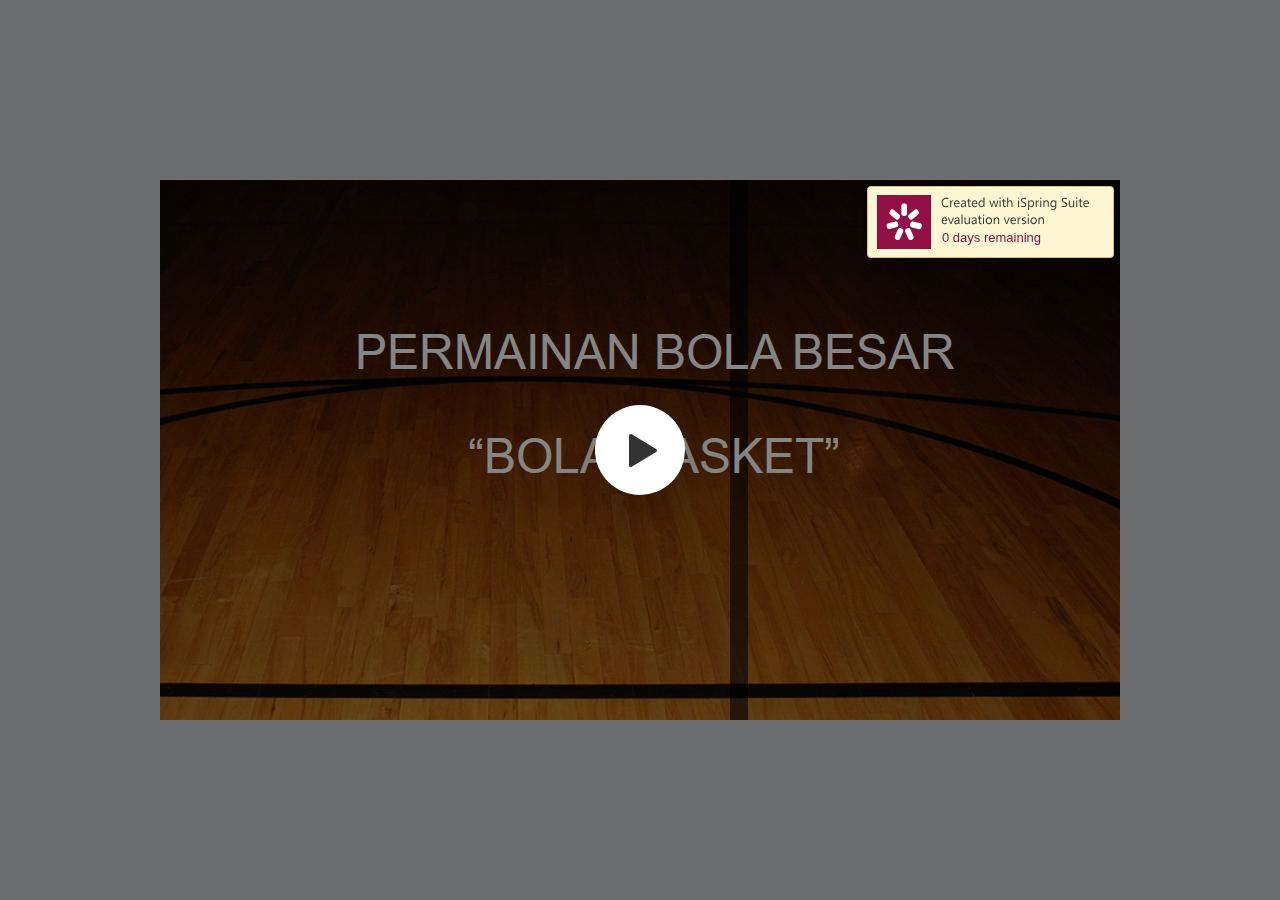
<file: index.html>
<!DOCTYPE html>
<!-- Created with iSpring --><!-- 960 540 --><!--version 9.7.9.27013 --><!--type html --><!--mainFolder ./ -->
<html style=background-color:#ced1d3;>
<head>
    <meta http-equiv="Content-Type" content="text/html;charset=utf-8"/><meta name="viewport" content="width=device-width,initial-scale=1,minimum-scale=1,maximum-scale=1,user-scalable=no"/><meta name="format-detection" content="telephone=no"/><meta name="apple-mobile-web-app-capable" content="yes"/><meta name="apple-mobile-web-app-status-bar-style" content="black"/><meta http-equiv="X-UA-Compatible" content="IE=edge"/><meta name="msapplication-tap-highlight" content="no"/><title>PERMAINAN BOLA BESAR</title><link rel="apple-touch-icon-precomposed" href="data/apple-touch-icon.png"/><link rel="shortcut icon" type="image/ico" href="data/favicon.ico"/><style>body {background-color:#ced1d3;}#spr0_161462cd {display:none;}</style>
    <script>

(function() {
	var userAgent = navigator.userAgent.toLowerCase();

	var useMobilePlayer = userAgent.indexOf("iemobile") < 0 && (userAgent.match(/iPhone|iPad|iPod/i) || userAgent.indexOf("android") >= 0);
	
	if (useMobilePlayer) {
		var insideMobilePlayer = userAgent.indexOf("ismobile") >= 0 || location.hash.length > 0;
		if (!insideMobilePlayer) {
			location.replace("ismplayer.html" + location.search);
		}
	}
})();

</script>
    
    <style>
		#playerView {
			position:relative;
			-webkit-tap-highlight-color:rgba(0,0,0,0);
			-webkit-user-select:none;
			-moz-user-select:none;
			-webkit-touch-callout:none;
			-webkit-user-drag:none;
		}
		#playerView * {
			position:absolute;
		}
		#preloader {
			width: 50px;
			height: 50px;
			position: absolute;
			top: 0;
			left: 0;
			bottom: 0;
			right: 0;
			margin: auto;
			border-radius: 10px;
			background-color: rgba(0, 0, 0, 0.5);
		}

		#preloader::after {
			content: '';
			position: absolute;
			background: url([data-uri]);
			background-size: cover;
			top: 0;
			left: 0;
			bottom: 0;
			right: 0;
			animation: preloader_spin 1s infinite linear;
			-webkit-animation: preloader_spin 1s infinite linear;
		}

		@keyframes preloader_spin { 0% {transform: rotate(0deg);} 100% {transform: rotate(360deg);} }
		@-webkit-keyframes preloader_spin { 0% {-webkit-transform: rotate(0deg);} 100% {-webkit-transform: rotate(360deg);}}
    </style>
</head>
<body>
	<div id="preloader"></div>
	<script src="data/browsersupport.js?1F6E8697"></script>
	<script src="data/player.js?1F6E8697"></script>
    <div id="content"></div>
    <div id="spr0_161462cd"></div>
    <script>
		(function(startup){
			function start(savedPresentationState)
			{
				var presInfo = "eNrsvYuOXctxJfgrpykIkACytPOdeUeWoUtJhtGUJVjyDNDNhlAkzyVLrFtVqsd92BDQHzLzc/0ls1ZE7r0jTlVJMmaMngFaskWe4D55cmdGRkTGY8W/vbh48cWLf/vFL3KPP3+9vPplrOVVrq/Tqx7xP1/W169Lfd2/XH4+/vzi5Yt7PPzbX/7zr3/+j//08386fPmbNz8/fPnL3/38n/FP7//Cv3374otRl5cvPr34omT8+R6Pvr++Pf7u5vYPIaUywsBTN9+8+CIuIb188cBJXdzdPVzcH/8wztrZ+ENs+Jf/DU8dX3zxby+u+D+f+T/4eH/7cHz54vzFF/9V/uHFzQ0eu5OPeCRF+b2vzi/vjkKWv/35v/35pT59deeezn/56Rv/dPorY9/bp8NfefrmLz/N19wf/spPpMrDuhKPR770D5e//PA39uH+l+d899Q0nn/6+MQ8nn/6K/f0+CtPv3NPt7/89DcP7um/8pbffLBPTw5+9ul7N++2PL3aePzF146DeYDuXvwZ9BvSz1f65SkXvHxxS3Z58Wfh+n978dU66p/X333uLB7+x3//P/XTz3/3n3/5+//x3/8vTPUf8XBsSSf94sP5/fnbn9xdXnw4hrM/cnvfn1Lfy65/2KaFCS4v9/l+9+/58aPMFy+8nC1LkFHy2dD/xFbigv//8397+eJPfFG+1vm9/vZyVvWp3pc2lhZ0+lyUi7l8//W/zSXWRcGXCn5ksUOr3NDduJC/YRj5/t2n85vj3ST9Tgf73/WP7+cfn/XPr/SPb6/14bn6x6uPx9v7i/Orw2+Pt1+fX1zhb19eX54fvjy/+3y8P6W+U+rXx9uHm/PPoN49nN8/HG62p74/v/p4+HDBT/znDw/nh/uLrw8f8Pevz+8urj6+0j+Een+8/XBxe4F/xf+Uw/Utv3xz5JfP1h2v5fGOxyd3PP5NO/7/2Rc+vL19e/WPV/fzX/dfuLi6wK9c4FffYRZ355/OMZ2r93zo6uLy/OKAJXi4ebg6YLDP54e747vzq+/PP7/SP/D/hw94aQyEr/CrmM/DZ871HV/w8xH/h3n8kVP5kb7ujw+X59+eX51xRv/0m9//8ou3t7+/Prz/hEeOB7zqx+Pd4frqcP/p4u4gS/8Sv3p5fH9/OD/cXLy/f7g9YjIf8LuXx3t84/7s8PtPR0zg8uL9Z3ztePjHqzvswuG38+GL99dXb28vruTfbi7P3x8/XV9+ON4e7q/x+vLo99cPt4frb6/098+ePpOhnMUycHhi7L2Hnv2Z/Ffljr/pDHKoupih/sPO4O+Pn68uPh9+cX53fmtZcTsB9fEJSE+egPS3nIDnfk74b/4j+OvjRzAqWEKY5EdvH5bl58svbi/evbsE9ceH+eCHlXI4/3B+ef4JHD4H+PodWEi//XB1/6Bjfrq4EuYW9jqcf8QM3l3cKT8f788/H26ueRLeCCd/enWpf84zdn5zfo+Tdnn++YHcu466ft6mAmbVSfwav3iNc7RO/7fndzyJP9ZP6yvcKHV9AUgHOecY+Pj1DSc4T8k9Dg6OP08/jrI5VrJYD1cqHfjPPI8qCM75wNn6SzzIn85xhPWl91fhL39tTvy7XfK8PHw+vz1emUV8f/yIaZpllNXBG1xwKrfHdw/3MsBL/MD51T3OPOeKI8wNvn97+xe0mTst779WTkpneZH/jJJqyzRU/wYN9h92WrZT0R6fivzkqch/y6l4/el4dy+8oNwxucFzwd0Rq8m1/4DV/ePx6mI+PFlIP8h23JzLoTh+dfx8f/HVAax7ef4RQh3fBI+Aj1Xog5M+gOs/XPwRZ4Hi9vbL6wfs8IGsevitHXZOSKcjXAd2vH+4fClsBa1y/HwN7vgAZbOfjg8XK2POX76T78oUt5Oj4787f//5w/X17eH9w71SPuxf2yf84eLV/e35jT5xd8SB/viRx+Pu4fLiXg8DNZNblwPW4ihv95tvjrefjucf5NXme/GwbMv8QbTZHQbkiuGXcYDut2XcX0emJHoW/3ZFTWFOoQ78r9dXR/3nO/lt/vdv5f1/l6b4j+f1lh/zenmS18tf4/UnX7/l0XIJsefSYovHVyH8v2fMyg+pBFny/KX/QHv2FhL49jnrbhMe/fGC1icXtP5tRuVf/FUq1jcQAaItjGw/bMRd9K8WopyCS8rvi1X9QZS/FFvtTqzLd7Dz7lQPQFGvquZfPss8LrefO96+O4os4AHjMb69O4okUotvHnXVZBjnPS1jmpAf8cP48sXnh/svDq9wYPX5beC/O8SOQ4f54l/f4Au3+79NBat//N0hlO3BX1yc618pHj+fu6n+3SG9rNuTv6dkuTj8M+UHfutle2KQ+Y/Lyzz/8e3t/3H+2Znn2BAszYcL+QW3uFTQ787fQfyqOFQrff0D0o5y5lsZLi4ULxf3su5h/aAi9uLu/gJKQUyTg+pbbNI2+NnhN7f4aej7O5jr+J/rq/NL/IoY7JfXn/Hhw8XFH/XysOr4rzH/dYN0BrLNcc4XP//Hc/xa1s8vn3oBfXKd69nhP396uIPhob9gefBrVR/QBRC28s7bsLgl3ZwMtNo8Oqv93eP8nb9ZwP4/uh7/h4mP/8U9/7O5R8XzeCye25Piuf0t4vl/7er/P2TCV//Tja47zuNPmMafvuRIF8aROdlLPKcv5Kv/pg5QfuWKk/3KfKKP80/369dvbjau/dPDxb/eXJ5/f7xVfnZmXnRsz0enb/OUvZ9fT67oO06EB+Wnf//d15cH2Nxksb97+yKcLW9fHGChX5P5QfiX3//qVX/74u9/9vbqp3ffgLEuPtx/Aj2WevMdHv10vPj46R6Evsjnby6O3355/R0Iy2E54KlD54j2FwI+41ev7vDp0/39zRdvf/L2J99+++3Zt+ns+vbj259E2IE4vd98XB/84jsYA5+fezzgtd7+RB55+wLzPOA/P/1Pr14d/uF4RbPr+vaLw+/AtO8/HUo5/KhBj9Qfw0jgYHcy2p386/nNzdn7668Pr16tg3w43r3/2evb4/n98QPe/P7THOfsp29/Iv+2PffV3fy7fL6lo+viAyYMg+rTK3lhrgj+/H7+ua1jbnYVW8SnWz6c8C74GQ5lh/7q4pJ2DZ94Fc/qD+eQr5r+fR02LOUs/dCOHEI/C6ToCP+Cc8cNuH73R/wC75TccOwcnpCZ62Ov4rak+xSOv/nqqzsIgQ/rS33gFPiWF9zh310/3L4//vzy5tM5X4YXP04Ah+7D9bf61d88YOygb7gO9/hn/uH8AbfD86svLx9uD3f3H35x/Obi/F7ZKK6/9tSwpz/KAfxP2qEf//Dr669vru8u6Ji8enIQ0OOjN6UjidzGVcUN+W+YxfY7T03h8vr21+f3txffHb45v3w43s0jpf89HJ75+/zLWSwH7sz99zdHfPFrGcgv2VPT2X7Tshz+SXhh5Xby/sbvP/2o7PLp/uvLP7w7v8KJ+4OGO6+uoU0v/1Dxq3f3t9efOY8r3Li3z682ZlWuvNwf4KdXtw+X/M7xm+PV9YcPjg//2q+++lH+Md8et4e7r0DBo/L3S5zkH+UzvWq+PKx/+/FjJp8/8M84HFCTl8dHT8hTD3fHdebvLs/ff16nfn1z/v7i/vv93bB8+PBwe/mjH6wHixMUofXFp9vjV/jXH6zCgruBkZ/6QZEs23L+4JfLl7/o4+kVnSR6Vv54rfv+p4fz2+O+2D/41etf1V/E59ZbZdZZWaWW/[base64]/RfDr/[base64]/14a+cc89yJHOkDGjtZJlySCQeuL5x/dCaiVyecFp2GaZVeoFkkWovYkwsVTuG/ZqFG6/eRjLR76rMm4OJUHgHOzWgwpBugwu2pMcAVYZsC5bhpARrl907fA8/t4LhEi05Ncg468J8pPkllIfkFqgxtGWNM8I5CaPL6i1jizvPbh9eIAvg+OQQ08hkWmXNsAlWLvBSeHl5ZDEBmkJoTXw10WOraW+BhmntJ6QR8ARWCDtdOBUoE/[base64]/LuwJ/gfv4EXwS5BxkAfVJJbhCrP5WBZFmzdoaqDp7YzyFs91k/zNxkfW73gmNMMaGchtoFXVw4Af1aeKqgMpvEVmXUuA78/SMWEcByFGmBV9KyzK8ugYOd7Q8knlRhUZVVYKA+wW5IXjDFh7ZWFIBiGjrBSyUI4eNj2evLw0krtKqC4p3nIKYNehKAVvdcKVIfI6c6flp+D8IBeg77g4cXmYsHk1fD2dVRSlzGl1r4Ob55eHq5bX20mkbeD/CMPnn6k/[base64]/iU447V4TRUqFCgkM5Fq4kDrYoByrKGhL1iCFCkqpNJCMYcoGtKN8fGReLKpyGueLMyAzA1mp/[base64]/Q4fLeIlLB2IbKw58KufnwxpLLao+TjBXrscTnqGKL2i8/[base64]/8GI6uHrRVy3JmTAMLziqe71Z5NXYP89aey9KtAcylpNUEKWct4LCIL2ZRflstYFJxgGmF7xawJRoL2JJ3C5g/t8CQLdVawDKJHuVOYyxgzhjmAsS9tYBJpcHp1BhXoq1Xrk23cdVKhVT1j4I5sNbNmb+kVvEGOPOXfIktTLVb89dy627+Wqoxf59mbZGpZJUsgsaYv0peaJMZ85dUnAN81Zq/fEFIxj6Ss3+FW2BY6P16NYBJlQz2aM0Q4aFNeG42ixyFpfcw/MPYygHRkK0BTCotS312M4Bl+xaRLbsFLEd3QGs2awHrgc5y8zcW8NMrJOKi8RrPTGCavIG70GKo/fQjLcdBu6hPcq6tNUvGFoMRuVlJXZQpL1CmpOKFSnWXSNghoEIQR3/gAhQenq3VPxzP6K2MeuOsUKUxCzWWHKbUgEYPHIBKsCQV5JXHkasCaol00InmXsALFGiGCsG0bHPYyTggEZflrkNgw/BRzlutKQSdWcKL6qUuif1OtqFLsYHv5RRVOugSfy+pT9WdLa4ERNOiPp39xCm/[base64]/[base64]/9wBh0rMyRNZijrvoKlq1KbVMnyGWHa5Aha+M+/cbdnFZE0f1smJaK5QzuUNMG5L5A61a15yCrKR1IzaEm4X6K0Ygrs1Ar5Hyy3hhSYeKVeYtcTXRSI+ateiuMlGQD+/Ry6qniOvF1cDsQX4Od2hvcVsBpQeJf+gonLCtcTAe9OHIo8PMQ//TrkHDboQ+iWjKpsMvEYxUZGKPYE2qd4gZ/g/Gs+wEybEYcQbkjpRgjrk6kZjH1ScW1NEfcnDw16DLrECs5YGUi77wHO3CAcqOvpLtZBKgVnNsYdIh1ytCJuCcP3kjM6wVK0FKoH81a7NTXJMcB9fboYdx/sNl+YOpHPHM6iwSDDIo3+imDSokU/evtVLcWlpxqhInRDnbgSH9TpbfCziKKBz1FHWGdMXcP2rTpe6xvZ3f6KbaY/EIjvE/rKsn1lxGSk48rx22PPyJMXZx4aaM73zsTQM4Qh2pcbc6E1PW26v0DqdFroC4n40xI9YxOzCX5h+uU4s6ZsFOdM8GQ7b080R2Ueu7PkufL7l9/RLDuhCTmxlKCdycY8vz6tlaPCW4i+xefIVt3giNv7gRSsZVLde4EUBn21cjnJqtAhc5IKTh3AreFCiA6F0GiFl0kXGjdCSBDRAx1BtiHSx4pFOdPcCyz+xOe5CSyWIZtsIck8Xp4y6y+a/cRtg6s8d7F4DJkKGFIXDkXmSkDSxveDMvYzIa/J2+zZfpeSg/99GFI9RzUGIRgL/RXZBEXWWMMHTcuMT1BhTpOGueA2FC5kRnoWLo6p5sUbxRHbbTjE5ME3hiyvi3WEXYrfZP+o7OYzVjPkLGkmOIiC0+ypCpY8mt9pSLqO4t/[base64]/y49ZQngFI3fKTz0teE7ETTz9OMXx/vgjwsp86WxmYUjQS04pn9vI0yDF/DNEdJZrMuzKJeAIcg1hhENsq+VaudxLFmqGWdlEKqvRnXUIHoI+NhOy6sNYDepQybeCKdXJprhVwTTNPpRBcsSCzCA+b+g9yMNlwXmegQheNKpQJSdI5D0vKtDyOgQ3T298QYK//D3ed7JcLvZ0G1JnYNLm5oTCyAeDY+5Z3OoZ6J6JC5FBJ6H2KI5YvjPulLCrOQIMB3xL7eaCJ6Pse2dsouwRBFnijQh90roEBF87Ks42rjP6/QiTXwONifqJmnP9LXFIB7kT6QBMRNBA48AEsk6WFyz1lnbI/[base64]/[base64]/[base64]/hdWsEjCb9jNjmIgQ49X1tuQuV1oUkEA2udJ0/QpTOKinuYrSnQy4VTgA1YuojlwpuBrA81EmckHlhZY9kPBgRhWWb1RuIB0SP0PNYZGcU1A/ercEJt6iDSIVYy88dwt+46BEOnWVNa08JVk6nRqaJJN4HRyvkaWGzN1cMESp+6tGGwJEFUMF2mn1TWB/ewIUqasC0ak6KKLJlXToZZsFJV3plnnJccvcCBl4pSYTPrBQYHLEZ1nXKf8fozCIp/r33yBNN5fPBFtJnkkrpIzX7K3cPUca3ruHnhmTCHnMQgYdZ5yJmZIjMDF5Sq3yc0TVbPRV3SoupwWTpUvBDx/nVMTdA6NKZeWRsTYZMqPh5VXQdwX4yqYhiDUdOxQ0KmZQ4RhPFkKWGMpqZDLJGKQ6ghCpc8ZXvSKK1x5tqq7xx7V2mUkixxy2fJ1KRSHEBymCGT58jTJN6//piARYYpQxPzjZmUIb8muVJpi83NDKdB07NCbiZwV3f3xMo8XM0Ds5fKSpk2M5L3Z3nJB1PLuDC6SqdZUCEVGp3qetMEt1AcgQoNFjRhGZebRPlZedJhK4ppVHjpqZ6Kw10kWYsj7OTOuATzieXXOkRCnolHeGElqhWr5jNeVURiZXB1CN/AkoAF2OQdmPXrk/K4CkFsH8/[base64]/YcZ61nS/iKt9oooBFUpade2WBy8zbqPnofqTsbMqew2jYiku51A4AGKuRu+ewgKVAru4+IcT9crQMBNMUJp4uh8MPGg4CWtBg0h2NHER5T3wFyjhcbD7jLdboB3r4WlWIQ81mrC5acx01/ktMDQ2PW1rcQSpMFFzcmUQpOpBdsURMGdwpqFEu3+YCTZh7DYGyyNIjbwfJ1ceAaODikiiCnt5BKnqCzLlEZZoyiMMWXwGtU9j+fTjKg33UR4RTHkEyUw0iemELZgFP6S4aa+P4MsFJjtlWx9Bah5rttpWH0GyZCJEUx/BFcY9YxY3rCUPpKoX2dVHkAyLuqTTZ8dYZh7qWh5hN9+URzzNE8IsjIKoy8U671rS22hybp1GuRBHTc551+hqDJJpYL13jWluSxnRee9IjcW57nbS7q1aacavZcYzPjDz49ZhZmZqnGvmrYwjziyB9do1al1YwdE/zKNPe9gPnHklz/l0FqIvm7r49inTEZ7S6P71dqpbCEve3HZmYOO2M7MwfjszY+O3M2/nN/gxNwibgPEWLVThKWu8Xsqd4OTjPGP7448I02/XsSAM1swBWRemseCTj2LYS1ozXsWQmWbO+wdepTO+ATXnM69YoAfzMVUvoxtjGnSv+YfpjMK5ai6E0HBtqbALuwshgIrba44+hABqxhlfRNVUijAmhRnq/h5vDFmXj7exBDV9+nFdvH2URwQbNiBZQpo+bMDXaBL3NlEDvHHFX73N1ugCjWk5SfTDAieWKfqkQFZc4to2c3Mbc4/Bg9jXKCFmkYxJc8hJxVERbmM2PtQdbbmdB3iFLDBgRndUet3qzFByDCMcNFi5NlNc9L1lsjs5svQniq0vtSFQO/g23cBqNgbWozEFpFnqa5Kx+nLnsQ/LdYEVQ7THmWtNz21PdHK0IMZ7nSlObywZB7SGGYTt0z8g5MHsLDqaWHQYuOoYQsNBWeemlrKhYgTuMQyS4R/uNBZ6kXHpYKX3yRD36sk3hizuarGaJ1ly8y1Zfq+VmtRSbQmmSebv0SfA7FFn63apMPWVYbKakuvo82W5EozkDU3fS5RWQsXtMHTNl8WdgYbAa64mfaRdM/Ixtzx06ROPuFzdB8wm2HqOSrfwkNyb15YME6oQnW3Iw9BXMc4azsrKFplF4LHWPEysiibagAzVkRd16NCxOJSHWOGx+DRYFi9KzvHJSWIMmEWx/mG62HvUA78l8JkNsZl6ZvueIauM2M/BI4I5L3KQ9q/[base64]/mGhYXiRtda/Gyi8TJGzPd2UXiQMUe5ZpdJI5rxnvD8KG4QWcQmDe7UNxgxUmqapRtoTjuUYN0PwnFsYSPl3oXiRuMn45ZGLDF4sg+M4JjY3FkNhjM6ubeYnGDttgytckWi2NNW9U8LhOLG0WDuMHF4ng6eEXPLhbHk8Q63JNoHM8cFIymma/ROBJh97XhwnGOusfjDNkE5PhzmASnZgJyrOOTtFgfkJP3YOzHBeSGSPukkBlbQE7q+JLEvWxAjoWkgx4bG5LjdiTswXAxOS2pXWr2MTmW943cfUiOtaVdU+hNlI1cJcCwPiQ3eE5CLdE/TH9/[base64]/EDRa2Opt09R1mFqalRtIXkhF1bWpILyYniWAODe0hOqo2XMovi15DcEKiDXKILyZG1k1bF25AcxT4t9OGCcuRWGIzFB+V4DsaQQ2ODcoO6ehSV/FtQjudgsEbHBuUiy0VhaI/kgnIk46IQa7JBOVJjUPShPSjnqVtQzpL3oJwMvCXwrEG5QRcfjIjho3J8D17QXFAOxEKLNbmgHNcnRyLGu6ActWWeaDlbTE6O+RLVM77F5KgCmR98EpPjRkfJCbAxOamPDxKLMjcqUWty+3fXr/2cnzxcCwTzcEG5/[base64]/7Y8/IkwGFPeyunpNcUaUykXcu1xxRqQ5kiW/0NRbkJozDGpfnBFZJYv7uA6xPyx2YGquOMNQbXGGJZsqh8i9DetV5UnyfNn9648IpjiDM5VCdl+cYcnz68X7wS3BTWT/4jNkU5zhyWtxBqnY95xdcUaUGtEVG28tzuAGgIFqc8UZpEohuivOIJUICt0XZ5AMKQibwj9MZ1asxRVneJbZijOe5iSyGLZ/SHKHA3uIvEQLlIkDexCymLwW7CFKbL1PCJQV7CEKrsyi1YMb1kOkTB6xK/LBCvZAKkzUnl1aQOSSwzLMyasTvi72zZPjrOtWFbvmEPD1civLcDkEbwzZ4j1wDLzQtBpWvAf5PQIJOY0cBf+Q/nSvp+X9YE54Pc0VgsRTX9GK9xDFbShJuhbvIdJTCntJeW7FeyBVfYEG78ESDd6DJe94DzIuDMyYLd4DJyG2W3R4DyTXsfTkEM/4dpnOJpfoI0uBC3pwVN2nJZ9kBUUBt4qL3rVWyAduCCNC6p7YIB9Ixv1rSQ7xzPLsDvlgqQby4WkGF87nToxZeLRBPigZd8BkIR9k1kHqpg3kA6kw5Is6YDbIB3lxequKhXzgKrUcPYiDLN0mRDeXNdcZWyK4l/ZhFmnVqokkK+KDnLMuQsMiPsgGZpEwO+IDiZkpkMUiPsipFjw2h/jw9AIRT5OnTnJ2U9lFRuM9tEvSgCELuiguPktqJK8io0lNF+5qGKNuIqMxiUUcbKRuMoOgozl3WBYvU9tkRiNeWO1gV1JXMUBsWCqO5KgEWsUc6gmZQd9Ab6cOPGUGYXajgkKlussMS267zJDAcem8wKa2yQz+3rLgovySJZMrAC+FgHjBLVVfj45H/[base64]/[base64]/[base64]/xR0+0lCTgY90zKi4sNuC5R0+EvOS7q8wzFh1v8JHkqtY2ki9l1f4yBXieBELYIWPJKeNSthxUlf4SFDx6pB9ndQVPpLwuzA6CVdIG0LhIy2x7vCRnqzwkRw1QzoFYbMVPrILoEhnvQMP0RrtBXlgAoTklhp8hY/svNgUmi/[base64]/aaWXDe/qQRMGNMtljMEB1N9vpaNSC4EAG3+YUqroMQtB59rxaC6cviWsL8QwRuSRLTlmtxvdqFsblNP3dymlhwUQnPf4UeEvmLpCc7JmJuOlWiSS3X6cVdoQi2Cz2QUGqkLU6+CVWiEw4P2I/Cd2VUi3BVF6LcsQDQ7SUJv/mGxozELq9AEEJFRnu4UGtETIWqzPrwqNFInvL1RaJ66KTRL3hUafw/[base64]/dc/3OiyraFZjSantoHli1NpJGfcJlu0Ks3uxa7SPHVVaU/vmwAKsrtGov+fx3kDMVK3E3NJU99BjJgPgLvVUEGx4hIxoSCK/d4NhlGIzKdvOsL+LHg8SJMAegJWDCNDrQbDyJCjAQMKDPLqpf8ZskpX8/VTQhwGw4g+czZ/[base64]/fq1TMu/W9osUsRDflL4KEBLEfTx/ulUmwfmCBYoR4O5kFr90lM2/ATpmJLgLR6F5vp7qlsOSt/MUMPPbyFzOLsZe/mBmPvfzFvJ3f5sc8MRFxZwcQsXgk60aKck4/zhO4P/6IoAorBlYmyjXD2jZ00MISoL4xtg29zxF2m5iYnYdRADqZiiKFlzwcWSQI37dLGy9xGyZcWJhSwRTlPr2GBIUSJM+VlkFjIG/ol5WYJHInyV8csMNqFWMCV8SqZ57ppgR6p4UhmZ5Z549DEKfPkF0H+FPSpAL2iPMZEu9ymX4iax6wMIK4/s0/TFg+XB1kiSuN4RQEdTI21gXLLLQIfwJXBtpvMmOW8jFrJrKqQ/3Iif5MKNvsqCz1zFMMGPJU5lQTRNUcUZ1PdFm3MichbbNkHyQPUeAmqX4kC0U2jZ7HLi8Nk756Q/dJZphcolmr3rxjaKVUlkNY844BDSaOy8OwGJbeo1DZemyIshoLMWZlo4mO3kW8Q0zjpaOAERNakw5kUpnG05hjY6hSXS/[base64]/ZlNSZ8hxL6lLuKcOuY/[base64]/DUM2wVKSl7gsemHcGmrkJiK8OI3Gya0OAWv0yPsRX9w/[base64]/mHhCsavK2jpqgBpoenYXMxVsVObY2JgpiQU8lqqNmeqppiPPxUyfXiFBqWSLZnaZFUWyw3AlYit2jUdtkBwlacWwbO2GsgGqoqcboqB6SpFw9M8SEjax4db8OUHkINYn2yOqqt8QOQoLq8HwaqesiBxF/MwSdEkbIochZoPIYchUDGXREr7w6KPKVPP4I0I0iBwky9XEknW+aUb2NkAO4oKWNTi+AXKUuGYvU1FvgByFWDjQZCrUJyAH1pcNlvWOsmJsgJjERrNU2TdcbmrMpw93lrCIQtwAOczWBwPI8SRHTFYRnMiiHvLCikN9fiVX03iBwHGDx1lE+NqlgThcrHv3FjRB/[base64]/XHrQ60TbgNiYMK9CixXnhe0q5GHGSBYxfEskDrbiFAqcrAiiJK21J9LhzFejlcwUszIx03CQZQSWZtahKGi4mEicyUYhyG/QZk1vywPbF+OEup1ZRVBPkDYnRDXyJtxuX/WTtExJxYJvJknVhhhWgLeFfrKkYlAsvvkSQwMFkFw46eL9I8dLCogEJmCZjRVOLqwnneG/Jc8hZrWx6OQew4TlZIHWonY2+KQWxbTLUtUpB1Ulz4S+5PV+igCo+omVK6CI3ktBZktSK+LUuqDSZp8yJfi3Q+PBgaB3Q04HE0H1ihXI5OKdfmPJhI1KgkSuELowhfp0RC90N0zQP76004Tk+EHt4NWmcHxr3pNQ2OKIJdjqVmH0WKEkK+/[base64]/[base64]/[base64]/[base64]/[base64]/y9sXh4sPfvX3x+vZ4fn/88O3F/aeL393cXlx9/N3Dxf3x+M355cP5/cX11TfH2zv8gee/uri8xDd+kH7O/07Cq9uHyyOoV9dX/3q8vX774mc/ffuTm/P7Tz97e3Uw//npzfXl9x+vr/[base64]/k9db34TmUe7ERjyYl2ZsEGNhHgezNpIEFslyWLJ9DQ35tVxfQpM2SGYMsjfthOB+j26owCR+PzlC4mftTW/eJEtuXijdvTVdS4VwjXaJ3hiyWdDXZgyz+ub3zE6Zyblt3d/E8sD+1oZdHnHZCQESuiwCCZ6HoH9G3GMJ/POGTarYIY/AHEUmSr39WhtlDelIz6pbvEk6SN+pIbflyPsZ4XDqgR3DAoNekuEEQ7HxAvuGUQcs/dIlDgt1xVs9WEq6s1e2g6F0LYHN9Q4MJfCKpw/[base64]/[base64]/MpUQnDEEsY/I+mzE2OlZzaQGpsBiT2T2i7QXZkNJyVHB0csE3YYJo8FgxrrDUmTkwooLtUPJsYzOsvEje0kNTawHa+CqI6dhIbKqJg/XJrD4jKzi14ZmD9N/[base64]/zMMj9NFvhYVsxVxk3Yn3WB9o0CRUSvtTSVznQ/8VAQrEfsJ8YLpPMpAUsPAvOBmSxJVoPRagEzYpdO6vjO1YBEB1sQt0Gcv0SdoyCrxExNB+baNcbgszxLbu3ETBh06vQ5iW1uiehchYEjktn/ciHzMwVzsJiZwqAVvbOTCSDS6UrO/FokjLYwAX3ChEFm7lNvXL6DhI5TScyGEdia1pJQI/[base64]/zD1faNjSM0gm1AswLGZCjwrbg9PVrsWLYtuSMCFNGa1SJqhrYBcqen+x8cL1dIGyA/sgb8JqaFlLvgthb4mbQ892631mOTLbK2bZENxX6OORglYmA/GqhO2LFNd07UveWmF6S2SNWa6108QPOOgCMPnMTj9J3m7uv/t0fnM0l+hfyX/+HddyUD7Oj/Ov+OPum48/e/HyxftPL7548dO//+7ry8N0AGAwrCuGP169v/5wcfURhH/5/a9e9bcv/p5fxRcP3158uP8EOgTUzXd49NPx4uOnexD6Ip+/uTh+++X1dyAshwV8WA+dI9pfCPiMX72iE+DT/f3NF29/8vYn33777dm36ez69uPbn0DZLTLN9cEvvru8uPr83ONsMvz2J/IIFmG+7X969erwD8er4+35/fXtF4fffT7ev/8E8+vwIxyLVn98eHXgYHcy2p386/nNzdn7668Pr16tg3w43r3/2XSfHOg/meOcYRXl37bnvrqzq357fH+vO8j9eCUvzBXBn9/PP7d1zM2uYov4dMuHk24oh7JDY+fvj7cy3Cscrx/OIV9Bnv/QDMvKvPFDO7IUDfxQeQcj/MvVhXhhrt/9Eb/w5fXDFTccO7fynj72Km5Luk/h+Juvvro73h8+rC/1gVPgzC+4w7+7frh9f/z55c2nc77M8e7hkhO4+3T+4fpb/epvHjB20Ddch3v8M/9w/nB3d3F+9eXlw+3h7v7DL47fXIjDir92Vtbfe2rg05/lEP5H7eCPf/r19dc313cX90f7E3YQ0OOjd72+UX7juj7c/y2z2H7nqSlcXt/++vz+9uK7A111x7t5qPS/h8Mzf59/OUsHbs399zcUEl/LOH7FnprN9pNeiCgz7JLEMPxPPyq/fLr/+vIP786vcOT+cEf/4h8+XePU/6HiR+/ub68/T1l13D6/2ph1F3HzASvfjt8cr64/fHB8+PyPXl3ffn1++epH+cd8+dvzq7uvQMGj8vdLnOQfMTuO/3l5WP/248dMPn/gn3E4zq8+Xh4fPSFPPdwd15m/uzx//3md+vXN+fuL++/3d8Pq4cPD7eWPfrAeLE5QhNYXn26PX1G8r8KCm4GRn/pBkSzbcv7gl8uXv+jj6RWdJPzC8Y/Xuu1/eji/dfrkF79qr798br1VZsk5+3772y63qpNb4S/LrRNl9IRLt4e1cNS2lCFIUwsFF42h8L65wh4S1C3C2hMCcAfOa9DeHh/3tcAgMffSP0hsOyIgRO08Q0uhCFqRdJqabR7oSC8CdwXLdtB/RbBHXHp4VWis/awKAt2kKo653pbKe9GiYO+WLCj8acJzLey3mASKHOMzVCBQXmz8mbVHsXbLEcgsycBTEFh25cZFXgDM8NtE5jQo8sRXyoK67SDnOxH2MPBwLaMJokQY6CD9xXAfg+kM6r4b/DltjH14Y8lJocwYWeUmJWbuDAWdxwqVxJEFeykGCyTPyaUJMG5Q57F3WG9OxD3cpMIszIbNhenbAkxF0CFBLEyaV50V+W2hNzdKY5zMCmPYsdzVQOSYuEJ41uqILESgh6Eq/NxKbsxIS7zTNWk9lHk7YRcLOlGTTgLKewJ4apVeEIajt1f7inQwE+64AtEFa3PCda/dOIj9FZTfbOsOkOkxCCtUp5K5xLCLsnLh4AU/[base64]/LKXqdEundd9aTjgVBHfL42TFma9Sz/doeOupUhspwQmKM1BvXZWJREtoVuoV7ZLYyy8NQP1aokG6tWSd6hXjjuYbp8s1Csbh2EhizaN2CqRunR86CwvMlCvnf57yG+FqzbIY8ssTbdQr1w1utN8q+fBcomw9bSfpUigjqbNvC3UK5HHMjhgOKhXy7I71KulGqjXp/lbQcwqoWy1y9tWiyTkHJixZ6BeBThrRIk771CvoM42AxbpdSzaVKdboNfBvq6BwKIWvJUsJFX/rjewIKZBtTK73D+8EOhEBdRaiUTAssTksOiQXslwDOoWA/QqDQw7k9Ut0Ks075pSywC9Pr08XLe+2kwib9leQh88/bjjXQs1TWmyo2Cz1QwLvBRZfIMmlE48oSwOWVlatChIpT1sbPRAfNnkusgP5hKzBkCQnFckp0FJXmpT6obkNGCTwVaaD69ITiNpz5xQtaOHIjl56obkZMl9Q3IaAu/UWM4pCNmK5MT+MURi0N6UOzShWbdqoAkNuezQhGzegeMZHTNJkzHBpHbMxHYasHWW6DCG2Q8qhSGIy2VDcuKUtR2gsPmK5GTJeUdy4hgSHVb49onkxN/DasymwtuxZ0MsLRJ3MoIAOuKJdg/vLEZpsKITGmo16ISOH8mgZs3ajuQkndkk70gs+RXJaUhb1jLZfyI5EcIOFrvkH/QNyom95CbMKTMNJpQTm4oUZhsJdYVyYlORlEQ5UFEqlJMljh3KyZMVyomjZoI/KJr8xHKSvibT/jK96EbRlK2eFE5esZykKdZS1DjclCRjmwpY7DQqMx7ow3XdONj1KTAHvmk3uwlOSGbmnUdbaW7ohMQGp8u+aqe+iU5oNqPv6ISOuqETPrlxgs2VpCQjdNfygGQw82jZtjwgNWn9quliQEA6abjqqIKF18ASrfiH8fetT/2G5bRTbcsDSza9AwS+T9BNnqFqR03z5UcE0/CA04+armwbHljy/[base64]/HtRqfDUugwJIzgHeqtX9lgAq269b+lR8LbNroGkBhZlXSy323KHk3hpH8w7y1E4bbGsACYrcIPIm1gIM0QSqL8ttWi78w7kyRaSxgSzQWsCXvFrBgOcKQLdVawDKJHuVOYyxgAcgrzK+3FjCpNDh9H2tC3q1XLodSWOrw/Xu5wBK9deavoBGKN8CZv+TLwJhjt+av5dbd/LVUY/4+zdoTkDNFqbi15q+S2bfWmr9BOwjNHpZbKT5hGLtU0Vr7V7gFhoXer7dS/IUZIK1E32KdPLQJT4M+2bTh8/APTxjCbA1ggSzMY/[base64]/Sp+nbXdG0MvdTZE6f8NsrJwxPgrrje2GY/bBNss3vPkMMOdWw44RnybDRvvm77Yxuy7Y9tyCyma8y1lAlHplZof2ym8KyYfgScE+aX358LgSNY9aqIdy+jBXk28KrvWmFzLbExzLJ3R1AaF9XS/BFk502WY2o/ykITWLEXMSGWA0mDbIpC3VACxOuEE24uiu4F+6U3MjER7ZI0rT6hQvrNCnBD7lqnL1vHgQPhqG2LbE6CjUuzb5HNGVdp0mJbZAdJsuje3hWkR+0+b1UtXXyDqsk/y+qSRo+FJBlN2AR5/5FV2e4YC7J3QXqRUf4PYjUfPFfAVgdXtMPTvCLgXGSxRTz4attFdpFl6oEKHuYs5Mi7lH4ULMMhWoI11QIMEOsKWkQmontOQMJAxTFVwcpXZUBfqHIAhLey+IsVCYut/5ojy8hStCo8ILWngtpWaSt1/[base64]/9BVOWFa4mA76MTu67UW8AvEgiXqGHCRFKIvHau+fSGqd4sb0TySZBX7B9U8MmnVYouuf6Kl75aoh7w0G7cB7M0I7C9O50E55b3NoX29viWjXwvRPJFmamT96OAtktR+Y+hHPnM6CCe2s7PNTTmcikaJ/vZ3q1sKStypeM/DeP9HOYu+faGe890+0b2d3+im2mPwyewSKFJCCrtkJ1X1cOS75loL++zIgL21053tnApMiIQ4X1z+RVLmtev+A1KVPl5NxJkj17sKj7x6uU4o7Z8JOdc4EQ7b3ciIesPiiP0ueL7t//RHBuhOSmBvMG3XuBEOeX9/W6jHBTWT/4jNk605w5M2dIBDPVZzexp3ALM+oHdKMrAIVOiMl1z9RtoUKwPVP5JQX7Xnh3AmSEwql3E8fLmxl7fonepbZ/QlPcpLAnBVBh58hSYH6mmjM/iOhiaE2usKP7WRphNbkXLDGAVfl4c0w1lQ0ATV0NhuzmaFwQj99eGG3bDUG14rOLOIia4xhK+lk4iqsF41zbDWdzE9mI2/R4o2dzgUDbae2M+2RnBUAcZL1bYk8TICT04/OYjZjPUMupr6T5KHN5Iup75RXKqK+817fKSneMGSDuxQwtX2GTewNgrnt0HyebPZT1nVQlTsqIXCy5k74zRc4rkBUkaWcaLzCzHIC6Do5CCr2TQx6o/FYJbYwOdkpvMJMmUTsW6vwSJ0GiFF4jroLeUM2GsEMbLTHPgmracyEjVoyL2dUmFkJq+9AFp90OX14yD3RDxxpbNdyMgnmyoxRvLrTMjxicbuX26luJSx5U3dmYKPu9kkYbWfma7SdeTe/y49ZQniFRYJdqjKD4tct2uTh5OMUx/vjjwgr86WzmYVhOpm/MeRpkAraFqSkXJPHbFPTBYwlQmyr5SogfEsWaoZZuTbkFuR+HYKHoI/[base64]/mfFZmKh5BCFVFnZVlcwPEblxaEInsJFfCI+ZeIGSYNQ3nl0BCxMEE8Zfj1OkER1vQZ5dqljYhzSaSklURSbAkOtEFVBUH9scE/R1wjsKDK2BlbaKGxQYf888eH0loIi08nFW/[base64]/GNJbNMtjMJTE8KpEvWnMTOUqY2MfA6AatMoqJgXolR4LIahdNhiId8+rDkuugQKccxwdiitBOVvYCemQNgZkWvVZ1tN3Od6I7stKXWOyu/J1ChpsqwlQp/bOI1wi6LNKzojWOeX5sAW3o/[base64]//phA6DbpAz/JOilDfk1ypdIWm5sZTizqFLy1tJy0sSeGVtZeb+5SWSnTZkby/iwv+a1pKiWMrtIF446op3Sq600T3DIUMqwTFVXkDi43RI0gxJTc3MQ0Krz0VE9thFVgspaiVK1kQqc05hPLr/XAZtyaeIQXVqJasWo+41VFJBIIjomY5AWIziwoV8wiK8Mn5XEVgtg+nvkrFVBhna97ODJWMzTpgeieQWDHnmKQlXPm3rHho2Jcui1lEKROD70jc+wgoGhRknHV97/2v+Q8pG2r3mjWXpmYNLYzadbJ1liTu8/6/OQiQpURs3ntMDhnvBNJjyX3bGE/plp9pgZh1RpNYpuqIUvPJAD17bPllAhswZFTO4DJngMXSk8VoHwOsoLOKbkKlMmQ/Se2cc+a7kcMlUQVU9lvYOraHTOdM26DlfeiPxk7q4oaF3HzcDmHwgEQczV691RlBS7s4uIfFlSuoWEmmKA08XQ/GHjQcBLWQrAJZO+4iPIe+AuxOw52n6VrRxj18DSrCNgaTdjcNGa66/zGyuQ4PW0bkn6jm2Eh1oapeCBVD7IrjoA5o31Fu3+YCTZh7DaGQOmDOjtA2PIIwhRixSWqsJdHkKq+IFMeYYmmPMKQxWdAiLusTXr9x1Ua7qM8IpjyCEFV1N7gni2YBT+kuGmvj+DLEUMiZVsfQapAViRXH0GyZCJEUx/BFcY9YxY3bPj4RIQTL7KrjyAZFnVJp88Owae15RF28015xNM8IcySVqhW57xrSW+jybl1GuVCHDU55x0R9bRbrvPeNaa5LWVE570jNRbnuttJu7dqpRm/lhnP+MDMj1uHmZmpca6ZtzKOOLME1mvXFGeyR/8wjz7tYT9w5pWcVfh+FqIvm7r49inTES698Nzr7VS3EJa8ue3MwMZtZ2Zh/HZmxsZvZ97Ob/BjbhA2IbKrFqrwlLWk/cf66cd5xvbHHxGm366zpQbL7nQE1oVpLPjkoxj2KyakIZcdFLIzvgE15zOvWKAH8zFVL6MbYxp0r/mH6YzCuWouhNCIHA27sLsQAqi4vRIp3IYQQM0444uomh0Wcqc2Cwu5kXX5eBsjiMzpx3Xx9lEeEWzYgGQJafqwAV+jSdzbRA0a2xgS7NPabI0u0JiWk0S/TgysFLNPCmTFJZG7VbCuoJCdMCwMFYlkXEEhO/GOF+G2soNC7jzAK+QKCmmozYBCOoYRDiJCR5spLvreMtmdTEw33u3wulIbArUj+GbLNBsD69GYAtIs9TXJWH2589iH5brAiiHa48y1pue2Jzo5WlAwk5ni9MaSo7aqEQdyn/4BIQ9mZ9HRxKLDwFUXgA7ezLLOTS1lQ8UI3GMYJMM/[base64]/jkJDEGzKJY/zBd7D3qgd8S+MyG2Ew9s33PkFVG7OfgEcGcFzlI+1dt8p4h2+Q9Q+a1rBKRTM8XRKEWjIeMRZK9IPPgR/NW3dPH5OElz2i69LpKsmKj4m4QnGDu0wPuhTjPBsEHfRyYO7GEoY7sXFjerIw2Eu0zzd2TBIV5ElsWw552aKxiDfOMExtJRE+GoXZK1K4D8yhPqiSPM6ijXM26zeEy9ziFUMQ5bDP3pNaYzi6XucfCZCJW+8y9nZ/c5auzlqo2jRDtDzdCwTW9vi3Sq6LoZkTGX2QWbHVRh+4nM7/VJ0W3YpfdsDzRiGw3Tqk2dW8QTVg6uboo3E7eonAsBtJ2MzYKx1IrSI6ZhbVG4ViQFPosQt+jcENU9BK7i8KBWokimV0UjuVPzOxNPgonZUKZYU8bhZMSKsExs1E4qTuL9J67KBzr+PA9TY7YonCD+Yd0OLrI2mhrH0kXhRtNm3gM/3DX1jHRheEGuQzHPfswHKvD6FCpLgw32NuDxpuLwxmqDcQ58haJGxJKqNPjsEbi1p/LLhI3CDc1ul7UZiSO82WuYXGRuNG1Fi+7SJy8MdOdXSRuSMssNgK2kbghrXvmadxDcYPOIDBvdqG4wYqTVNUo20Jx3KMG6X4SimMJHy/1LhI3GD8dszBgi8WRfWYEx8biyGwwmNXNvcXiRtGGIT4Wx5q2qnlcJhY3igZxg4vF8XTwip5dLI4niXW4J9E4njkoGE0zX6NxJMLua8OF4xx1j8cZsgnI8ecwCU7NBORYxydpsT4gJ+/B2I8LyA2R9kkhM7aAnNTxSZseF5BjISkxCIcNyXE7CHE5XExOS2qXmn1MjuV9I3cfkmNtadcUehNlI1fxQ/QhucFzEmqJ/mH6+wt7GdiQ3BhawXsSkjNkG5IbrKGaSRMzIMcTs3SJN5oY22hae3sSkCO/p9T1fm4fhgYMS3cBOa5D7akMF5HDojFKHYKLyPEQxDWSukXkRp1RNB+So7ysa4x2C8kN8j4kuA/J8ciItPchOR4ZyWR2ITmphuZ10YbkDNGG5Bx5C8mR2tLI0YXkhuDY15FcSG4IQMiEtdhCcnwNyJYJgbGG5MiA2sDXheSoIwKYv7uQHPmSzYqLC8lR/FRiZ3r3HGUVpqZG0RaSE3ZtBO20ITlRHGtgcA/JSbXxUmZR/BqSGwJ1kEt0ITmydtKqeBuSo9inhT5cUI7cCoOx+KAcz8EYRaHp96DcoK4eRSX/FpTjORis0bFBuchy0SgwozYoRzIuCuyXbYJypMag6EN7UM5Tt6CcJe9BORl4S+BZg3KDLj52MvBROb4HL2guKAeidGdNLijH9cm49kYflKO2zBMtZ4vJyTFfonrGt5gcVSDzg09ictzoKDkBNiYn9fFBYlHmRiVqTW7/7vq1n/[base64]/l2siZbVS54HHAxsqV/gSB7EUnfNUfXslsV68N8CLLygmy764SnPtsD2vvHSSztDAF/[base64]/LY//ogwGVDcy+rqNcUZUSoXW82uOCMG6Q/L/EJTb0FqzjCofXFGZJUs7uM6xP6w2IGpueIMQ7XFGZZsqhwi9zasV5UnyfNl968/[base64]/1qSQzyzPLtDPliqgXx4msGF86WDyyw82iAflIw7YLKQDzLrIHXTBvKBVBjyRR0wG+SDvLg2CzeQD1yllqMHcZCl24To5rLmOmNLBPfSPswirVo1kWRFfJBz1kVoWMQH2cAsEmZHfCAxMwWyWMQHOdWCx+YQH55eIOJp8tRJzi57Zqwio/[base64]/dWhv1bjLC8LFZparR20Mr/KC+L2EjvWd2hkSXzRT2XYTbMxVrdrJ0zw8iDiG0yY9Bld50dgXdUjuOlvZr/[base64]/DkPBRnSVeCC1URmLPMG4crXojMd37UTZpP0EwQU58kj08VkqBx7EQkqSSYezGQhsC62NAya9YXHS2K6IQWCFX5DeW/S3ETeWucxSv7lO/2Q5FHI2M09yLohga2qB7unHuiNIsvuTXuh2qgDBgntlG9uOILmcsVNOZVecbuFac9IENiuLiJ/J5MruRJQG8ob0zmsbgmRvdPky5i4d1lcEyU5jkB2OtVXNRJDUIGMPcykngqSnbgiSllw2BEmGHpkm10V2rQiShMpdpO5NOG9DkDTrlgyCpCHHHUEySB/BRdssb6CQCz3TlbnO9rwxMM7mgs01iiW8b2zSAjhuAJJcIZztLpJnw4801LDDR3ap3CldG06v8JFdsAMHUweNTDRAwFaA4jWgX2NOyT1s+Cvu8JGGmgx8pGNGxYXdFizv8JGd7WVkw0ne4CPJVSxtHNLYdsJHrhDHi1gAK3wkOW2wD6VQV/jIzuZ3lH1d2iRN+EjC70b2zmlbD+vgiHWHj/RkhY/kqBnSKQibrfCRXQBFOusdeIjWaC/IAxMgJLfU4Ct8ZOfFptB8sQZEp30epfLcWhtjXlCCa/I8mFbDzoxqbaz4kQsRi5hfzKlt8JGBvjFMU1pLbfCRZjPKDh/pqBt85JMbxx0t6ocPU8AQNJ5OjHD6kQA6a+m5+dIz5Nnle4krxIr0LF7o0ZF8y9OP1SDK0DVJXnBkQaPEcjS1dabTlJCRkO7Sd3oXUHS+i+PESzO6yaVwybUopz+c3ROL9p2fXlNLLbvb1JJFgo8+8xDCE4Sy+00tuW5+UwmYMKZbXJ9vBjbU5+uagoNcCADa/MOUVkGJWw4+14pBdeXwLWF/IYI3JIloyzW53+xC2dymnrq5TS1Zm0ybHX5E6CuWnuCcjLnpWIkmuVSnH3eFJtQi+ExGoZG6MPUqWIVGODxoPwLf2cbzSxWp2R1jCDylJKE3/7DY0ZiFVWgCiMgoT3cKjeiJELVZH14VGqkT3t4oNE/dFJol7wqNv4d7PoshjELji2hHdqfQ7LoZhWbJu0IjNeBWlaprZk4cQfmr73xOyMAiicDu4aIZK91qNJky/[base64]/9kQjdCMjE5ITjcwWLm543YnGaUAegEt3l4gqub4VIVaARXmTxg1MtrVWJexONK7aBoXPkyMNZC+3yaa0R5qdi/5IS6ndkbZ93ggoiOoartSqsz2IkZqdEEvqQg9ihHgA1CfXjaLDJUJAQUn9PRgMo6JEPH2jPfRtRcYLFgmAJaDDMDLU2mAYGXJpwIAKOHn10v8AWXdX8/N1AguYdxhGsJmj+AsrS/cYRj25+3k/VBuEhJH+hw+Qa4NhlJBXGEYM/2hrtUqsMIwQ/cHgvGSrLxhxCwswZTRiGAHvUi6x8QTsYIlgaC8IXmGonG55AsypSWNPk2VU5zoMo0RiegyjrYIUISuBK5mzxnyf+ELAPsC+WzKockMGnF7Z9okvHfAmy8b3iS+ENwLaOCeuS3xB/IY6Yto+9cUS+5yPnhr6/BDTa+hzSQwLwSSeGH5Dn6Vi3i30GS1mIIJJfyESEgptrzcONYJg044JxSjb2xoXuHZXsfR7zzICXQjRmLxeT02GwpJX6S+m47ZPfzFctH36i+G47dNfzNul07wpExERN1YAocbDqBsm5ax/jCuwb75B0AOrRGX5wGuG1W1goEWh9zrRbWB9LkVvo4oZsBgJ0IlQFCZeYnF47iB438AyXjQbOrmwIKQCIcohWg0BCkUkz47mhQZHXqs/VqKj547BX+gQlWGpTMgVsdY1j3BTAL1Dw2Ckp1f+ZRGU0WaIqgN4FItUiD6S2AyBd5lHO5FVD5AYAVz/Jm0MWD65OnCIayjDriDqZNkgL5hcaBJ+BK5ElWLqEkzlQ9QMislGO7KDPVMOW59Qkerp4zZgyPEwxzEBVE3UrtULALAsIxMsm8V5YBwi4SZx/[base64]/fZdShMnydOxXGVUZdiepRgF7leu0y6gzVm4w6Qw4KPtvwhrPxseiwaLvmG4TSZNShvn0Bd7Wh7ulbILCMlZ+7jDqMg2zMPqQbFxcajZl2l5MBhsIQEsMeJgPxoqradRl1/[base64]/[base64]/CuSgNwuJD3nmrQAPHTRKvkbABkm9yJ03OkYvJdk68cONRHEypSWPIOX7AnF7zAxi5kytQTLDtK4yOSZssTitZBhhhENDkkBwf1YMjIuFqxRxtke/HwRKmNUClEp4gryvKAqqPY4XlCqaLKnuNx2gXCEQp2LMujzduW1EI2Ko1scr7twFmBcwwQNJp7ZTNou3FrUbCFpmFpWwfFdqwCZFINxqHDtEOiblEpyywcUCkMK2oee94yZYAqpvoS/jAPhV4nmhUQGwLmddNCxnmFchVsDB9JTsW3KoGDrTiFhJPlRuRYWjsiHcZ4NWjJCDGrImaaLGT2gNTMulUUNLmY0M9kvRCQNznNGr0ttzJ9ZRmhbmNUkRxPstusEVXJi3C7oTufWDLFVRZ80zFUW7ZhBXjLYSdzug1S44sv0aqjQHYuWem0/kHiGQJCx4RoZm0HJ1d0Kx3uv9zHLmK2Mc/kUBYRlhMJWrnq2SIndaWYdp5ZnVyouvNE6Etc7+MWIEd9xMolKGJqpYCwOeaKJMc6UWl9GjJF/NtW/cEFQO9arg4EguoVq4CQ0zp9ZMmAjXJEIlcIXVGFQjRE5zA3RNA/vHRyEkLiW5wO6bFJiW+a1JJQocQRUrDVrALvsUJJ1rjPq1MJGcoKC10DXLSN1nAUYomww42v2hgEBfVAgUHr0mtLr0HY2oGcEVQssRPKzuZ0jnKGT6ikwNWviKPRxMcyFLWLYMTIJcmDnmzwsretSgpubBWP7hzJiWGNWLiuiEpClstdWysqZ9etY/Jv2aY84KAm2HvEPowMy4Khr0oHQg4CrwEjDY0nRYRIBTgA1xzy6ao4GbJf+NqpHQFx0jruzJXlEpf9u/VEgO03c/[base64]/KptqDviIiVrMmgXrtZIUoCdKZqb4nrKXUO9dKLLV76IuJ6itpYaoYrwMxfxu0XtyGlcRND76lws4YjRuxhD+vRQI3hYeumCrNHVm97QsBDyglF3IcH1hPLl2THGhLjP29QXIhsW8J63ZZ36W4Sch6ZRH8rKEF/nAHZFiLH1t9R5h06V+FuETHNunfhbQM2RH5Y4XBJq72YwZOOTMB0b/4Xhwjo7DMvGM2Jez3hRzFhYl0td6DWsXm9cl3C5rfXbVLBgrDGB/PcylC7luFAgHJe+XU9NhsKSVx4X07HxuBgujMelZ9g4XMy72XneJhRRWppQcAET/1LGXAu0rn/UG4RpvkFQ41YNuzOgnFLJrgGFWrnUHl8j+BoOncTfUgPCzLe6bnt/Sw1XCRKUE48LEDS9xlQbn4uhWq+LIRu/CzpGAm6R+F3ABfQGnzpeaq/OzTpxvADTFF6RRB/BUMh5AwjGREupiQ/jwlpj4DEjqT5xvNSIepJOQup4qeGohsc/[base64]/W69FTjdEEqSNV03swVNKHXePq1EK8GpiMEuaWNnVZKbxOvSwMLXHCp06UpAalUt4nPRYiV12AV43MxVOtzMWR+LHD/Rp3N9Y+6JZvmGwTrcwE5mrCt06UhjG6tjpQexhBata/WgskarrEYI9PvcMh0gQcjvbQ1BAVBWUnrdWFihaYUGLcL0l9g6vSJ28UIgHG7GKp1uyTS8o/LQTYZfXs52JuPh8vx6N1k+WZyfjefTF+f30+W4/Hb4c39cDmZTd+O5wv5S9q/mtzcyC/+4nbxv0j4en5/MxbqdDb993g+uxx8983l47vh8s13l9PM/Pnmbnbz/vVsqk89lQamR1EjROsWwt1sMl0uhCRvh8tGHv/bZgg0j51rRxv9S5cZ+n7GnRpoEgrVnR1hNwYuV9sqYc8xfiw0iiAi+6ZcBjIHFaVADg0zIBFQLgvYtbgtl1XEAMid/[base64]/WJURAIC8UphOeSe66FV5XJPbkCG/RWIXR7JsHIIK7gpgNkDOCYOSAvLFUrflqjZhJUIxHBXoVA9upCHiw6RVQCIaIDeusPYoAqT9MA8byVDLuDwyUVb8jvq6q4w9Eco/kWouHZHRgA2QQcXIcpFwA4j92sP6O0S5u8MNSBYArzY8SijKmu4AtFDWJoGxABYQmQQ0MUAf1S543FQyGUuFBmdNXKaydhjemtEpTmIVoBPrKnZVqasgR8APioYBZWJFW9wizbwb5UglxWCzRoIkfRWy/LC+4n6iIkF1QG9VKbEA9hXWiIm2eN8RSihSEZLxD4g66MQY4Bl1YNaIARW5oTc5ywvjIKSjFGRpecBui0qjDqD4esu8oo9V8i4UD0UEgvvLAo/opZUq4H1Ihpy1eFqyIGsqsHDdUNYfHhW5WmtRg/[base64]/[base64]/srEU+phAkUF9hayKVpD4zXluwLsLXBzYNluQohRjoj2Kj0nRO4rsPEwoRXBQLgqyfSV2K5h2mfcWoXwlhI5Zr6uA1T8QhY6ASYfmOmt5NXN/fzN8G5sLtHf889nXMuF8jp+jP+UvxZvX3832BncD54M3iyXd08uH18+fvfu3aPJgsaBxezmHlaBxaPr2a38aHb5eD6+nb0df/1uuBzPb4fzX/929+1ksYAR4a9vvxWF7hEwPGX6//pG2PaHL93x7fLs6Px6+lX5/dH9efitnj5fPC/Pvw9fuX159LvBE8DADt4MnoR8Z7AcPClqrEO4Z/NcKDfC23gqLX+Tf/y+v/vL+YdMmBhOpsKgkEdCHg3f78j/F2glzURVG/z2fvDEhw87g1eDJ//8fTCVVqffoxv0d3I3nmbnw+lC3/2f0sFyePn41XSZP3o3e/Vq8K+dwa5wEgF2tYLcYH/wJI92KVl3g+FGg1Ha4LV8/LCzevbLjz68+MIP3xm8HDxZzu/HhovJR7kovzgXkw0uXn6cDfdnDcY2fhYbk5Odj28nL2c3ow3G/H9hlhabA/QwQ9V/baTkYXXka3c+Gd5ssFJbVqAsVTGVueOk0PogpfKSthittwAz0GkIniRNDBvNH7LR/KlsbEyYPDFEfr6fD6e/3kym2Q+z5ZvJdfZsPJrc324wGNYY1ID33EyZxtpWhkXbZrTRZqskyZPaz2Os/XMZ2yZRRf55LBb5n8Kj5aiIHB3e3g2vl5scrG/UrBCaMKCgWHG9ma9HydcPTVpRRgbOx69n4+z54SYL67t0o3FFPQtadLwbgrTFaL3F+gC4tec/vPkU7osz0o+IdPrr4MnvYOX3wcv75XI2FU1kuhxPl4+mM9E/wGNUhYSztRaip8y3ff9qeD02P6/K8HR//evut/5ps7+HNXQ3fD1+9HJ4/evr+ex+CqXjL3sH+8W+G3wQJeMQDJ4+vdrd2zs4Pz98enRwtft8//Dk6nj37Gz34vDk+Opo9+nBEXas+9Fklk2H8zkdLtJ1+rvTo91fDs6uzvcO5Lfo4eTi6vz56enJ2cWBDOjg4s04W0xu72/482yyyKazZba4v7ubzZfjUSbrZylNhtfX48Vi8nJyM1m+z25no/HGk85/PDy+kqeQ20g+PDq8+OXq2cn+gTzqYDp8eSNPu56P5RCaj4ej8fzjXR2fnD3bPer62J8sPrWTnw73D7aN2E+T0fiPRuzF7sWBPPLsR2Vj7+xACPtXLw4v/kd+HV1eGXxeWXR6Zb3DK4seL+316e7ej1cXJ1e7p6dXT59fXBgunsrca6O9k+OLs5Ojq9Pd44Ojq+ODny/ka/615evTs4OfcKbjL/36+dnZwbHM6ZG87tXhOSd47+TZ6dGBTvAvs/vszfDtOFvOsreT8TtOp8jzZC6jeCNjgS8g45PpfRzE/ZNnu/LmZwfnF2eHexg8rN3ZfP5+R4XhfvlmNpdeF9lI52PErjEU+P5uPl7IE3RAZhAgEavRDEr2I32CcCxCebp7fv7i5GyfsiEXgGyY3Q0Xi3ez+Sjh1vanvz883juR9967sH1AlFe/lydOptfC85g7Ln8jz9zl68TRenF4vH/y4upChxwDdXu/WMpg3N7djJdjPnsCxmTXxqu8HL+ayajdjIdv9VXlIRzC+FbPRIR2fzi4enrys0wDZvFk84uTH6GG/bj5xS8H5+BC/suvjnd/OvxBJVdmtZuL1ZReDzG0N+/jysQYvZ3M7hdCwbjJjJCzxaNtvZ0f/P25TMHh7tFDAqI/7lb/68lbWWwyrON57E8EUParw+Mfrv7+/PAfV9/vHh5xjWwM6PA9N5Th6O1wej2WIbwe3i/G2Xv5bjQZ8TvMGR/zv/eTf2fDZRTLr6JIH+8f/PzV9scmsv7QdA6Xy/Ht3fJjT8DrRy4ffhik7eEnfcqL/NFjVpv0lxlOs61/4qAmp8RnDexHn/VJ7/0ZQ/wfPJCz+Okrn5P4sSVv9shkMV8cXhzhvDqW371eHa03k9uJHB6rnz5/doBhOJe1qGsz5evF7P5mxLm9mfzK9Skb4f3teHOTfTWf3ZJ6M1x0o6HbwN8+/rDI6pn2fbqx2a6m59PHzszOx0bw/PlTcnB+dSJalWyNov3xi4tDYfjLnEFDFdLb2S0UOXSvWpEcIhiTk4sDncH+WFqd0591MG3vNT2sVj3/4XG1vaf+FOjO6K6zL3g6f/TRnJj/74PXpkSU3hkta3KhGyymo93FYrzETe6NfP5mCCX3u28Ws/u5bHqL+fW3l/HKsID2XDy6vXOXg2z5/g5mS7a+fHx7N359Obh8DOOldjDAncQ+oPjEB5T/6QPKT3yA++QHyB1mitvBcOtovZUb0c5gsUSLBe8+8s+vC96T5UY2GKffqDENjmP+KQo4Icr2w7ZxWuu6eLDrwnQN1PD6w7ZRWeuufLC79BvEOHz48K8PH/4Pwjj4jw==";
				PresentationPlayer.start(presInfo, "content", "playerView", onPlayerInit, savedPresentationState);
				function onPlayerInit(player)
				{
					(player);

					var preloader = document.getElementById("preloader");
					preloader.parentNode.removeChild(preloader);
				}
			}

			if (startup)
				startup(start);
			else
				start();
		})();
    </script>
</body>
</html>
</file>
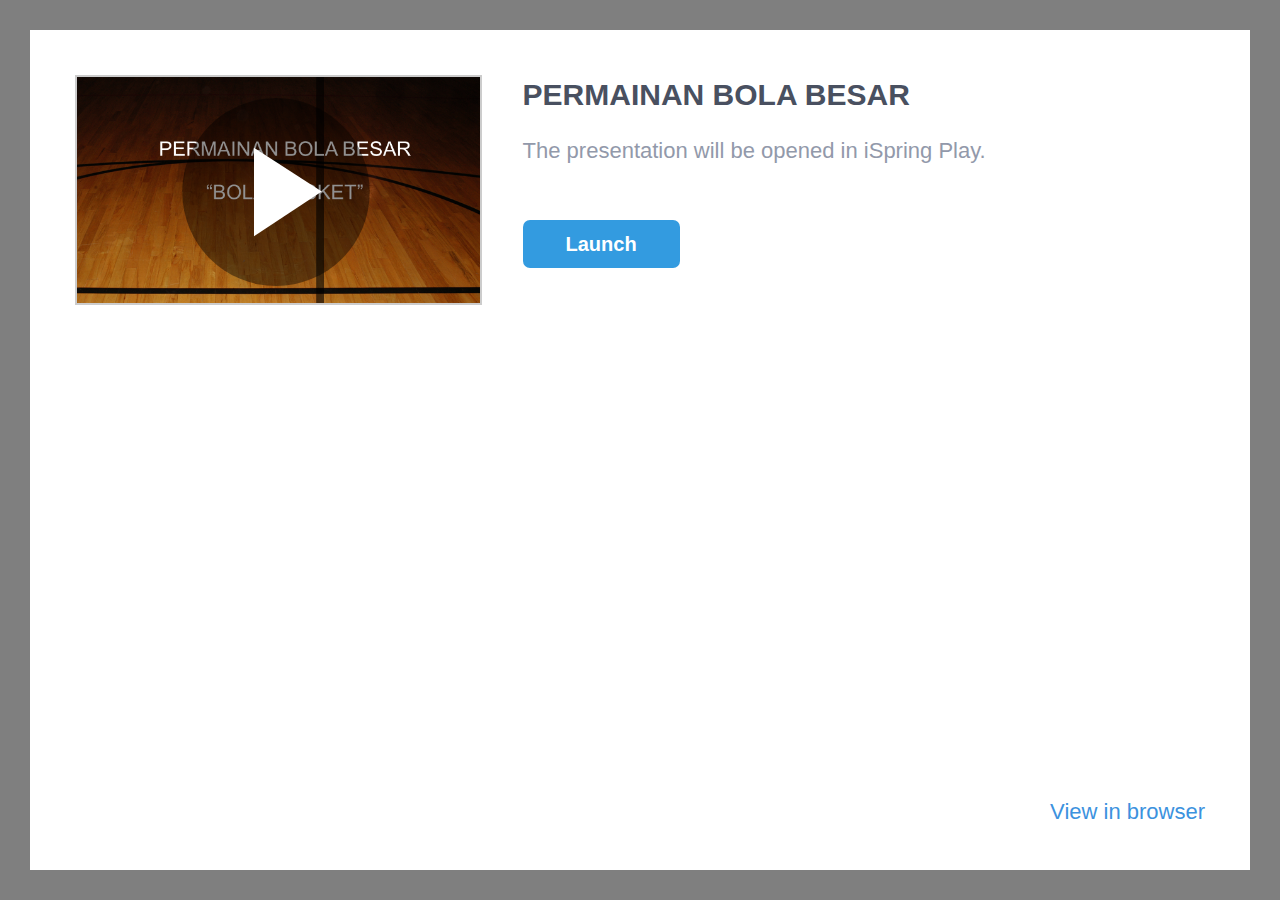
<file: ismplayer.html>
﻿<!DOCTYPE html>
<html>
<head>


	<meta http-equiv="Content-Type" content="text/html;charset=utf-8"/>
	<meta name="viewport" content="width=device-width, initial-scale=1"/>
	<meta name="format-detection" content="telephone=no"/>
	<!-- <meta name="apple-itunes-app" content="app-id=642452385, app-argument="/> -->
	<title>PERMAINAN BOLA BESAR</title>
	<link rel="stylesheet" type="text/css" href="data/ismplayer/style.css"/>
	<link rel="stylesheet" type="text/css" href="data/ismplayer/style_mini.css" media="only screen and (max-device-width: 605px), only screen and (max-device-height: 605px)" />
</head>
<body>
	<script>
		var isIpad = navigator.userAgent.match(/iPhone|iPad|iPod/i);
		document.body.className = isIpad ? "ipad" : "android";
		// ios7 scroll fix
		if (isIpad) {
		
			if (window.innerHeight != document.documentElement.clientHeight) {
				var fixViewportHeight = function() {
					document.documentElement.style.height = window.innerHeight + "px";
				};

				window.addEventListener("orientationchange", fixViewportHeight, false);
				fixViewportHeight();
			}
			
			var forceRedraw = function() {
				var origDisplay = document.body.style.display;
				document.body.style.display = 'none';
				document.body.offsetHeight;
				document.body.style.display = origDisplay;
			};
				
			window.addEventListener("resize", forceRedraw, false);
		}
	</script>

	<div class="mainLayer">
		<div class="launcher">
			<img class="preview" src="data/ismplayer/preview.png"></img>
			<a class="btnPlay" id="btnPlay"></a>
		</div>
		<div class="info">
			<h1>PERMAINAN BOLA BESAR</h1>
			<p id="launchDesc">The presentation will be opened in iSpring Play.</p>
			<p id="launchDescWithVideo">The presentation contains video narration. 
To view with video, use iSpring Play.</p>
			<p id="downloadAppDesc" class="hidden">To view this presentation, download the free iOS application iSpring Play.</p>
			<div class="buttons">
				<a id="btnOpenInApp" class="text_button" href="#" ontouchstart="">
					Launch
				</a>
				<a id="btnDownloadApp" class="app_store hidden" href="#"></a>
			</div>
		</div>
		<div class="bottom_area" id="bottomAreaNormal">
			<a href="#" id="btnOpenInBrowser">View in browser</a>
			<a href="#" id="btnOpenInBrowserWithoutVideo">View in browser without video</a>
		</div>
	</div>

<script>
	var IOS_APP_SCHEME = "ismobile";
	var IOS_STORE_URL = "https://itunes.apple.com/us/app/ispring-mobile/id642452385?mt=8";

	var ANDROID_APP_SCHEME = "ismobile";
	var ANDROID_APP_PACKAGE = "com.ispringsolutions.mplayer";

	var appMeta = document.querySelector("meta[name='apple-itunes-app']");
	if(appMeta) {
		appMeta.setAttribute('content', appMeta.getAttribute('content') + getBasePath());
	}

	function $(id) {
		return document.getElementById(id);
	}

	function show(element, visible) {
		if (visible) {
			element.className = element.className.replace(/hidden/g, '');
		} else {
			element.className += ' hidden';
		}
	}

	function now() {
		return +new Date();
	}

	function createEmptyIframe() {
		var iframe = document.createElement("iframe");
		iframe.style.border = "none";
		iframe.style.width = "1px";
		iframe.style.height = "1px";

		return iframe;
	}

	function strEndsWith(str, suffix) {
		var l = str.length - suffix.length;
		return l >= 0 && str.indexOf(suffix, l) == l;
	}

	function getBasePath() {
		var params = location.search || "";
		var host = location.host;

		// remove file name from url
		var path = location.pathname.split("/");
		path.length = path.length - 1;

		return host + path.join("/") + "/" + params;
	}

	function getIspringPlayUrl() {
		var ispringPlayUrl = decodeURIComponent((window.location.search.match(/(\?|&)ispringPlayUrl\=([^&]*)/)||['','',''])[2]);
		return ispringPlayUrl.length > 0 ? ispringPlayUrl : getBasePath();
	}

	function showDownloadButton(showDownload) 
	{
		show($("launchDesc"), !showDownload);
		show($("launchDescWithVideo"), !showDownload);
		show($("btnOpenInApp"), !showDownload);

		show($("downloadAppDesc"), showDownload);
		show($("btnDownloadApp"), showDownload);
	}

	function getIOSVersion() {
		if((/iphone|ipod|ipad/gi).test(navigator.platform)) { 
			var versionString = navigator.appVersion.substr(navigator.appVersion.indexOf(' OS ')+4); 
			versionString = versionString.substr(0, versionString.indexOf(' ')); 
			versionString = versionString.replace(/_/g, '.'); 
			return versionString; 
		}
		return '';
	}

	function getIOSMajorVersion() {
		var version = getIOSVersion();
		if(version == ''){
			return 0;
		}
		var dotIndex = version.indexOf('.');
		if(dotIndex <= 0){
			return Number(version);
		}
		return Number(version.substr(0, dotIndex));
	}

	var IosLauncher = function() {
		function startApp(redirectToStore) {

			var launchUrl = IOS_APP_SCHEME + "://" + getIspringPlayUrl();
			if(getIOSMajorVersion() >= 9) {
				// iframe using method doesn't work since iOS 9
				setTimeout(function() {
					onAppStartFailed(redirectToStore)
				}, 2718);
				window.top.location.replace(launchUrl);
			} else {
				var launchTime = now();
				setTimeout(function() {
					document.body.removeChild(iframe);
					
					if (now() - launchTime < 1500) {
						onAppStartFailed(redirectToStore);
					}
				}, 1000);
				var iframe = createEmptyIframe();
				iframe.src = launchUrl;
				document.body.appendChild(iframe);
			}
		}

		function onAppStartFailed(redirectToStore) {
			if (redirectToStore) {
				location.replace(IOS_STORE_URL);
			} else {
				showDownloadButton(true);
			}
		}

		document.addEventListener("visibilitychange", function(event) {
			if (!window.document.hidden)
			{
				show($("launchDesc"), true);
				show($("launchDescWithVideo"), true);
				show($("btnOpenInApp"), true);

				show($("downloadAppDesc"), false);
				show($("btnDownloadApp"), false);
			}
		});

		this.launch = function(redirectToStore /* = true */) {
			redirectToStore = (redirectToStore == undefined ? true : redirectToStore);

			setTimeout(function() {
				startApp(redirectToStore);
			}, 50);

			return false;
		};
	};

	var AndroidLauncher = function() {
		function pageIsHidden() {
			return document.hidden || document.mozHidden || document.webkitHidden;
		}

		function launchFromLink() {
			var href = "intent://" + getIspringPlayUrl() + "#Intent;" +
					"scheme=" + ANDROID_APP_SCHEME + ";" +
					"package=" + ANDROID_APP_PACKAGE + ";" +
					"end";
			var target = "_top";
			
			$("btnOpenInApp").href = href;
			$("btnOpenInApp").target = target;
			
			$("btnPlay").href = href;
			$("btnPlay").target = target;

			return true;
		}

		function launchFromIframe() {
			var onIframeLoaded = function(redirectToMarket) {
				document.body.removeChild(iframe);

				if (redirectToMarket) {
					location.assign("market://details?id=" + ANDROID_APP_PACKAGE);
				}
			};

			var iframe = createEmptyIframe();
			if (navigator.userAgent.indexOf('Firefox') > 0) {
				var loadStartTime = now();
				setTimeout(function() {
					var appStarted = pageIsHidden() || now() - loadStartTime > 400;
					onIframeLoaded(!appStarted);
				}, 200);
			} else {
				iframe.onload = function() {
					onIframeLoaded(true);
				};
			}

			iframe.src = ANDROID_APP_SCHEME + "://" + getIspringPlayUrl();
			document.body.appendChild(iframe);

			return false;
		}

		function isIntentUrlSupported() {
			var userAgent = navigator.userAgent;

			var matches = userAgent.match(/Chrome\/(\d+)/);
			if (!matches) {
				return false;
			}

			if (/OPR\/\d+/.test(userAgent) ||     // Opera
				/Version\/\d+/.test(userAgent)) { // or Dolphin
				return false;
			}

			var version = parseInt(matches[1]);
			return version >= 25;
		}

		this.launch = function() {
			return isIntentUrlSupported()
				? launchFromLink() : launchFromIframe();
		};
	};

	var launcher = isIpad ? new IosLauncher() : new AndroidLauncher();
	
	$("btnPlay").onclick = function() {
		return launcher.launch(false);
	};

	$("btnOpenInApp").onclick = function() {
		return launcher.launch(false);
	};

	$("btnDownloadApp").onclick = function() {
		this.href = IOS_STORE_URL;
		return true;
	};

	var openInBrowserCallback = function() {
		var basePath = getBasePath();
		var params = '';
		var parts = basePath.split('?');
		if(parts.length == 2)
		{
			basePath = parts[0];
			params = '?' + parts[1];
		}
		this.href = "//" + basePath + 'index.html' + params + "#inbrowser";
		return true;
	};

	$("btnOpenInBrowser").onclick = openInBrowserCallback;
	$("btnOpenInBrowserWithoutVideo").onclick = openInBrowserCallback;



</script>

<script>
	var isIphone = navigator.userAgent.match(/iPhone/i);
	var hasVideo = false;
	
	if (isIphone && hasVideo && getIOSMajorVersion() < 10)
	{
		document.getElementById("launchDesc").style.display = "none";
		document.getElementById("btnOpenInBrowser").style.display = "none";
	}
	else
	{
		document.getElementById("launchDescWithVideo").style.display = "none";
		document.getElementById("btnOpenInBrowserWithoutVideo").style.display = "none";
	}
</script>
</body>
</html>
</file>
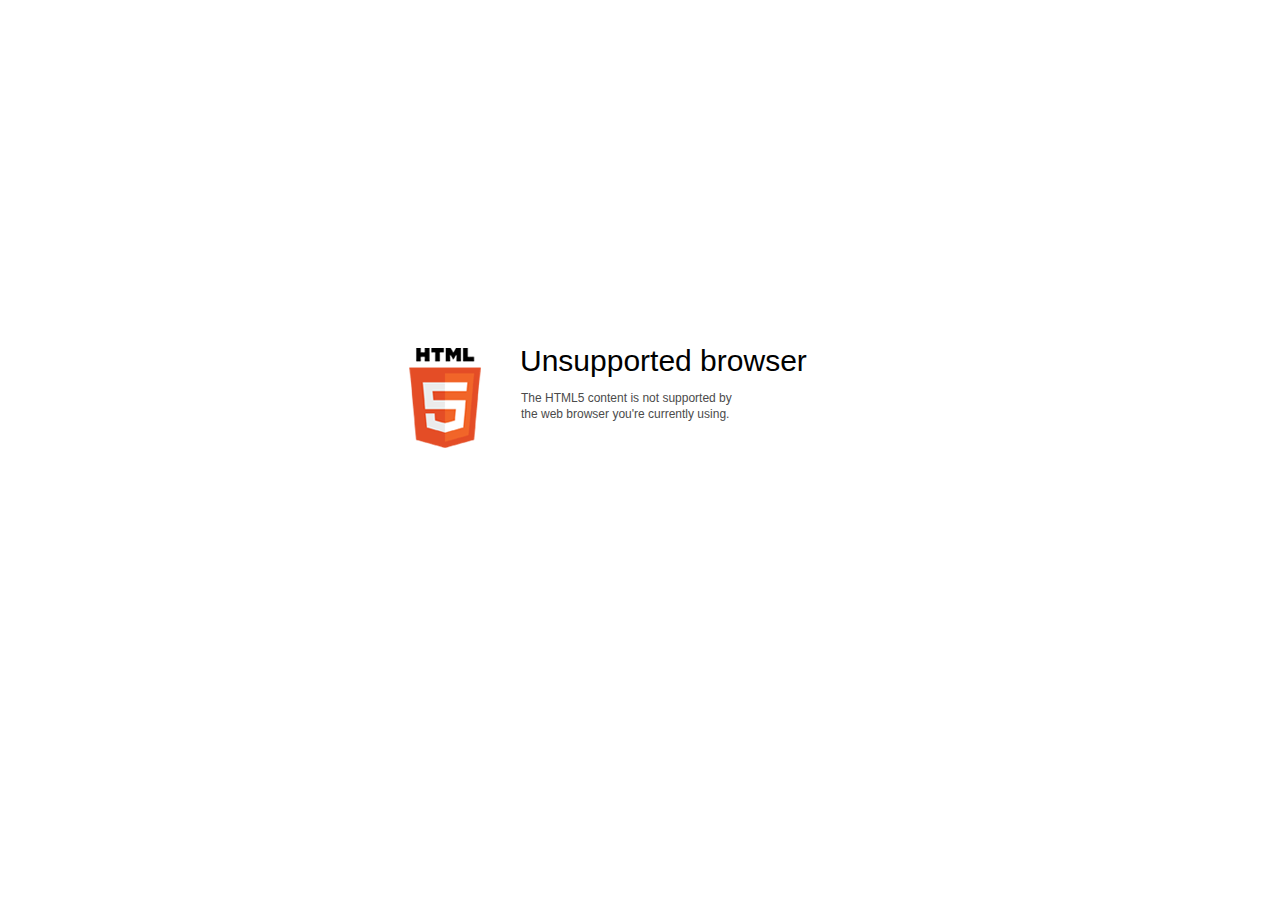
<file: data/html5-unsupported.html>
﻿<html>
<head>
    <meta http-equiv="Content-Type" content="text/html;charset=utf-8"/>
    <meta name="viewport" content="width=device-width,initial-scale=1,maximum-scale=1">
    <meta name="format-detection" content="telephone=no">
    <meta name="apple-mobile-web-app-capable" content="yes">
    <meta name="apple-mobile-web-app-status-bar-style" content="black">
    <meta http-equiv="X-UA-Compatible" content="IE=edge">
    <meta name="msapplication-tap-highlight" content="no" />
    <title>Update your Web browser</title>
    <style>
        body {
            background: #fff;
        }

        .container {
            background: url(html5.png) no-repeat;
            position: absolute;
            width: 405px;
            height: 100px;

            top: 50%;
            margin-top: -102px;
            left: 50%;
            margin-left: -231px;
        }

        .title {
            left: 111px;
            width: 290px;
            height: 20px;
            font-family: Arial;
            font-size: 30px;
            color: #000;
            position: absolute;
            line-height: 28px;
            top: -1px;
        }
        
        .message {
            font-family: Arial;
            font-size: 12px;
            color: #4b4b4b;
            line-height: 16px;
            padding-top: 15px;
            padding-left: 1px;
        }
    </style>
</head>
<body>
<div class="container" id="container">
    <div class="title">Unsupported browser
        <div class="message">The HTML5 content is not supported by<br>the web browser you're currently using.</div>
    </div>
</div>
</div>
</body>
</html>
</file>
<file: data/ismplayer/style.css>
html, body {
	margin: 0;
	padding: 0;
	height: 100%;
}

body {
	background: #7F7F7F;
	box-sizing: border-box;
	font-family: Helvetica;
	overflow: hidden;
}

.hidden {
	display: none !important;
}

.mainLayer {
	background: white;
	position: absolute;
	left: 30px;
	top: 30px;
	right: 30px;
	bottom: 30px;
}

.mainLayer .launcher .preview {
	border: 2px solid rgba(0, 0, 0, 0.2);
}

.mainLayer .launcher .btnPlay {
	display: block;
	position: absolute;
	left: 0px;
	top: 0px;
	width: 100%;
	height: 100%;
	background: url('play.svg') center no-repeat;
}

.mainLayer .launcher .btnPlay {
	background-size: 80% 80%;
}

.mainLayer .info {
	pointer-events: none;
}

.mainLayer .info > h1 {
	font-size: 30px;
	font-weight: bold;
	color: #495060;
}

.mainLayer .info > p {
	font-size: 22px;
	font-weight: lighter;
	color: #9299AA;
}

.mainLayer .info .buttons {
	pointer-events: all;
}

#btnOpenInApp {
	display: inline-block;
	width: 157px;
	height: 48px;
	background: #339BE0;
	border-radius: 7px;
	color: white;
	text-decoration: none;
	text-align: center;
	line-height: 48px;
	font-size: 20px;
	font-weight: bold;
}

#btnDownloadApp {
	display: inline-block;
	width: 169px;
	height: 50px;
	background: url('app_store2x.png');
	background-size: contain;
}

#btnOpenInBrowser, #btnOpenInBrowserWithoutVideo {
	font-size: 22px;
	font-weight: lighter;
	color: #3C92DE;
	text-decoration: none;
}

@media (orientation: portrait) {

	.mainLayer .launcher {
		width: 80%;
		position: relative;
		margin: 40px auto;
	}

	.mainLayer .launcher .preview {
		max-width: 100%;
		max-height: 206px;
		display: block;
		margin: 0 auto;
	}

	.mainLayer .info {
		position: relative;
		margin-left: 40px;
		margin-right: 40px;
		text-align: center;
	}

	.mainLayer .info > h1 {
		margin-top: 65px;
		margin-bottom: 0;
	}

	#launchDesc {
		margin-top: 33px;
	}

	#downloadAppDesc {
		margin-top: 33px;
	}

	.mainLayer .info .buttons {
		margin-top: 50px;
	}

	.mainLayer .bottom_area {
		position: absolute;
		bottom: 52px;
		left: 40px;
		right: 40px;
		text-align: center;
	}

}

@media (orientation: landscape) {

	.mainLayer .launcher {
		position: relative;
		max-width: 33%;
		float: left;
		margin: 45px;
		margin-bottom: 9999px;
	}
	
	.mainLayer .launcher .preview {
		max-width: 100%;
		max-height: 400px;
	}

	.mainLayer .info {
		position: relative;
		white-space: pre-wrap;
		margin-right: 45px;
	}

	.mainLayer .info > h1 {
		margin-top: 12px;
		margin-bottom: 0;
	}

	.mainLayer .info .buttons {
		white-space: normal;
		margin-top: -38px;
	}

	#launchDesc {
		margin-top: -10px;
	}

	#downloadAppDesc {
		margin-top: -28px;
	}

	#btnDownloadApp {
		margin-top: 18px;
	}

	.mainLayer .bottom_area {
		position: absolute;
		bottom: 45px;
		right: 45px;
	}

}
</file>
<file: data/ismplayer/style_mini.css>
.mainLayer {
	left: 0px;
	top: 0px;
	right: 0px;
	bottom:0px;
}

.mainLayer .info > h1 {
	font-size: 24px;
	line-height: 27px;
	max-height: 81px;
	overflow: hidden;
}

.mainLayer .info > p {
	font-size: 18px;
}

#btnOpenInBrowser, #btnOpenInBrowserWithoutVideo {
	font-size: 18px;
}

@media (orientation: portrait) {

	.mainLayer .launcher {
		width: 80%;
		position: relative;
		margin: 20px auto;
	}

	.mainLayer .launcher .preview {
		max-width: 100%;
		max-height: 155px;
		display: block;
		margin: 0 auto;
	}

	.mainLayer .info {
		position: relative;
		margin-left: 20px;
		margin-right: 20px;
		text-align: center;
	}

	.mainLayer .info > h1 {
		margin-top: 24px;
		margin-bottom: 0;
	}

	#launchDesc {
		margin-top: 16px;
	}

	#downloadAppDesc {
		margin-top: 16px;
	}

	.mainLayer .info .buttons {
		margin-top: 20px;
	}

	.mainLayer .bottom_area {
		position: absolute;
		bottom: 20px;
		left: 20px;
		right: 20px;
		text-align: center;
	}

}

@media (max-height : 400px) and (orientation : portrait) {
	
	.mainLayer .launcher .preview {
		max-height: 100px;
	}
	
	.mainLayer .info > h1 {
		font-size: 22px;
		line-height: 25px;
		max-height: 50px;
	}
	
	.mainLayer .info > p {
		font-size: 16px;
	}

	#btnOpenInBrowser {
		font-size: 16px;
	}
	
	.mainLayer .info > h1 {
		margin-top: 18px;
		margin-bottom: 0;
	}
	
	#launchDesc {
		margin-top: 12px;
	}

	#downloadAppDesc {
		margin-top: 12px;
	}

	.mainLayer .info .buttons {
		margin-top: 16px;
	}
}

@media (orientation: landscape) {

	.mainLayer .launcher  {
		max-width: 33%;
	}
	
	.mainLayer .launcher .preview {
		max-width: 100%;
		max-height: 200px;
	}

	.mainLayer .launcher {
		position: relative;
		float: left;
		margin: 20px;
		margin-bottom: 9999px;
	}

	.mainLayer .info {
		position: relative;
		white-space: pre-wrap;
		margin-right: 20px;
	}

	.mainLayer .info > h1 {
		margin-top: -18px;
		margin-bottom: 0;
	}

	.mainLayer .info .buttons {
		white-space: normal;
		margin-top: -48px;
	}

	#launchDesc {
		margin-top: -20px;
	}

	#launchDescWithVideo {
		margin-top: -40px;
	}

	#downloadAppDesc {
		margin-top: -38px;
	}

	#btnDownloadApp {
		margin-top: 18px;
	}

	.mainLayer .bottom_area {
		position: absolute;
		bottom: 20px;
		right: 20px;
	}

}
</file>
